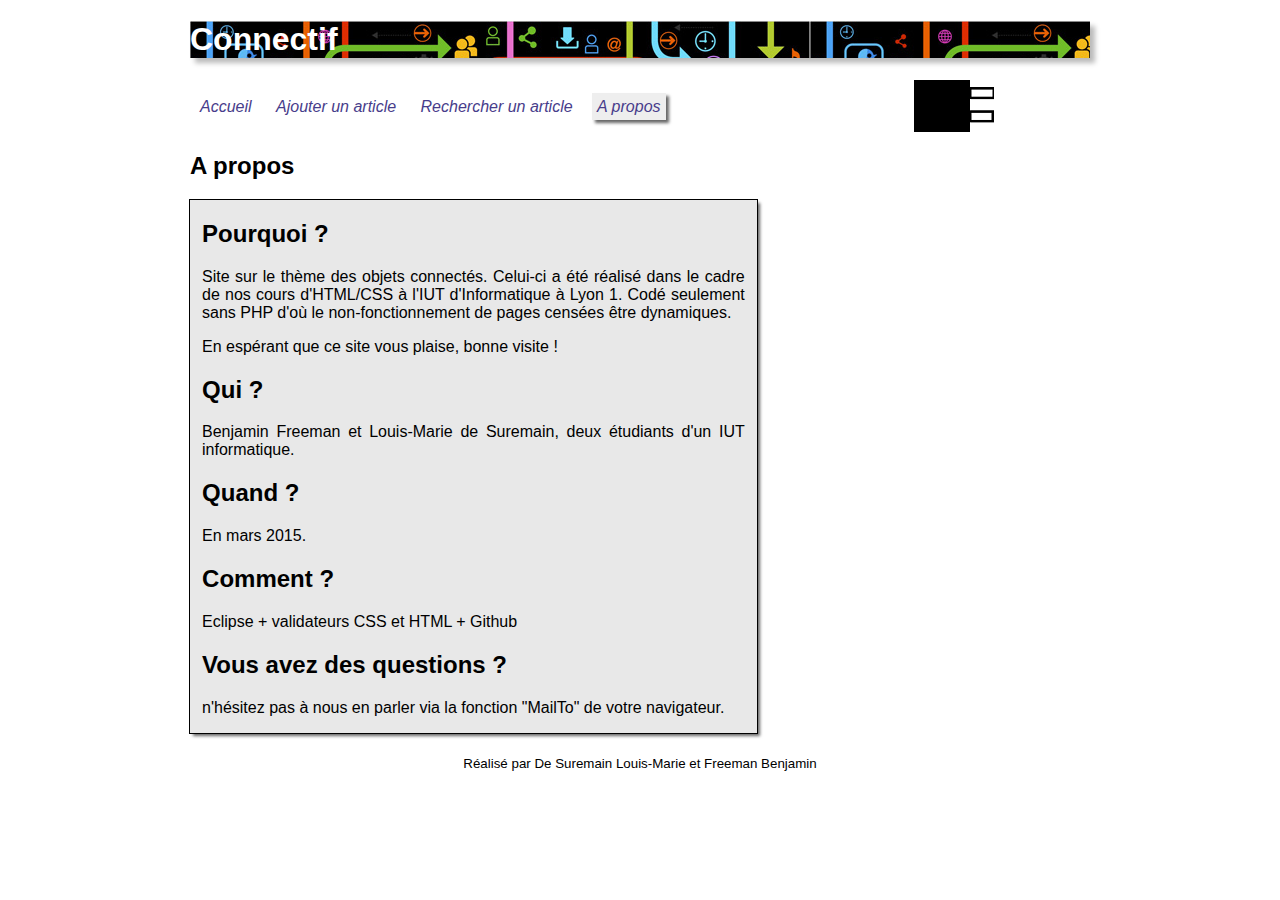
<file: apropos.html>
<!DOCTYPE html>
<html>

	<head>
		<title> Connectif </title>
		<meta charset="UTF-8">
		<link rel="stylesheet" type="text/css" href="ressources/style-projet.css">
	</head>

	<body>

		<header>
			<h1> Connectif </h1>
			<nav>
				<ul>
					<li> <a href="index.html"> Accueil </a> </li>
					<li> <a href="ajoutarticle.html"> Ajouter un article </a> </li>
					<li> <a href="rechercherarticle.html"> Rechercher un article </a> </li>
					<li> <a href="apropos.html" class="actuel"> A propos </a> </li>
				</ul>
	
				<img src="ressources/prise.png" alt="prise">
	
	
			</nav>
		</header>

		
		<section>
			<h2> A propos </h2>
			<article>
				<h2>Pourquoi ?</h2>
				<p>
					Site sur le thème des objets connectés. Celui-ci a été réalisé dans le cadre de nos cours d'HTML/CSS à l'IUT d'Informatique à Lyon 1. Codé seulement sans PHP d'où le non-fonctionnement de pages censées être dynamiques.  
				</p>
	
				<p>
					En espérant que ce site vous plaise, bonne visite !
				</p>
				<h2>Qui ?</h2>
				<p>
					Benjamin Freeman et Louis-Marie de Suremain, deux étudiants d'un IUT informatique.
				</p>				
				<h2>Quand ?</h2>
				<p>
					En mars 2015.
				</p>
				<h2>Comment ?</h2>
				<p>
					Eclipse + validateurs CSS et HTML + <a href="https://github.com/Beetix/Web-ObjetsCo">Github</a>
				</p>
				<h2>Vous avez des questions ?</h2>
				<p>
					n'hésitez pas à nous en parler via <a href="mailto:pigeon@univ.iut.extension.mail.info.com"> la fonction "MailTo"</a> de votre navigateur.
				</p>
			</article>
		</section>


		<footer>
			<p>Réalisé par De Suremain Louis-Marie et Freeman Benjamin </p>

		</footer>
</file>
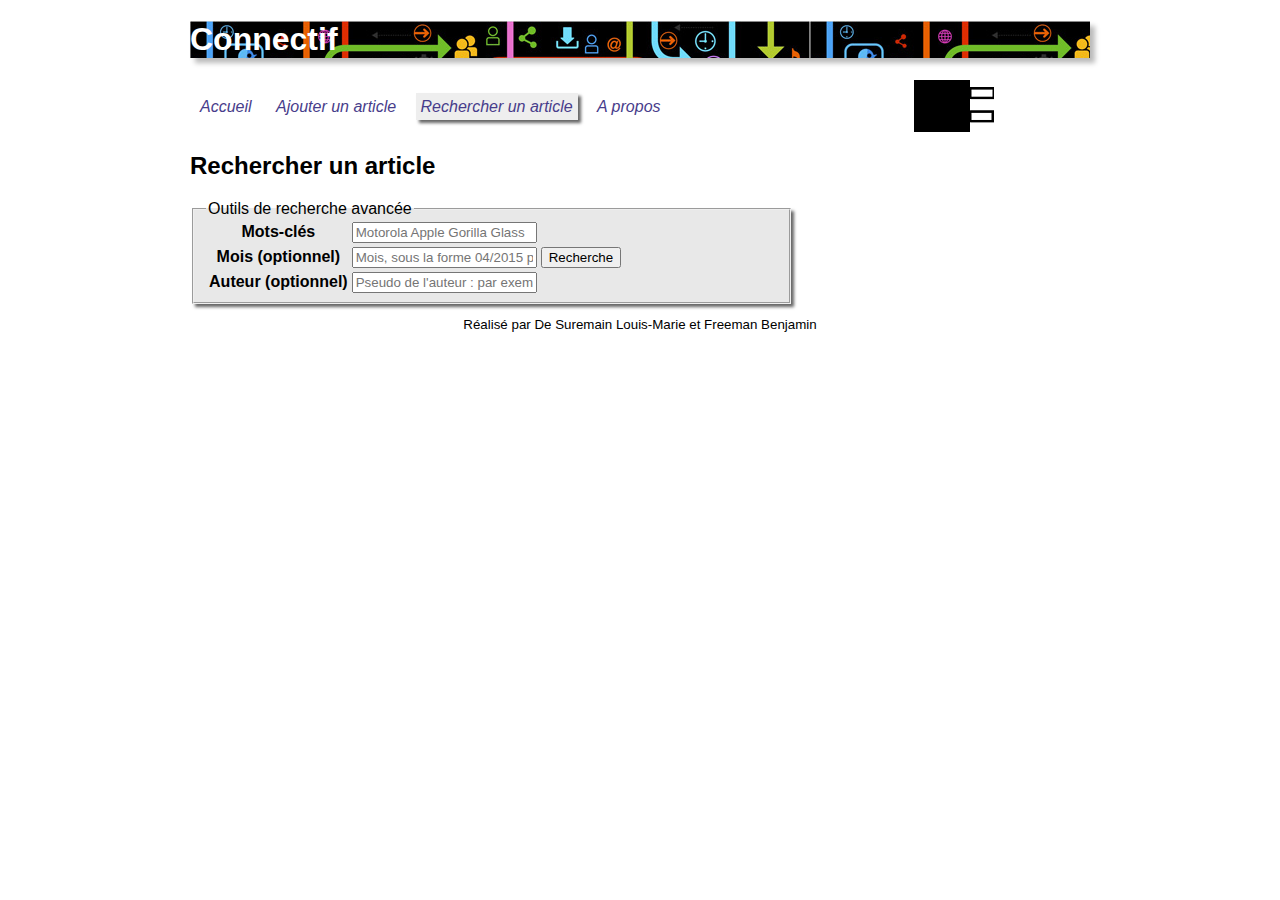
<file: rechercherarticle.html>
<!DOCTYPE html>
<html>

	<head>
		<title> Connectif </title>
		<meta charset="UTF-8">
		<link rel="stylesheet" type="text/css" href="ressources/style-projet.css">
	</head>

	<body>

		<header>
			<h1> Connectif </h1>
			<nav>
				<ul>
					<li> <a href="index.html"> Accueil </a> </li>
					<li> <a href="ajoutarticle.html"> Ajouter un article </a> </li>
					<li> <a href="rechercherarticle.html" class="actuel"> Rechercher un article </a> </li>
					<li> <a href="apropos.html"> A propos </a> </li>
				</ul>
	
				<img src="ressources/prise.png" alt="prise">
	
			</nav>
		</header>
		



		<section>
			<h2>Rechercher un article</h2>
			<form method="post" action="resultat_recherche.html">	
				<fieldset>
					<legend>Outils de recherche avancée</legend>				
						<table>
							<tr>
								<th>Mots-clés</th> 
								<td><input type="text" name="mot-cle" placeholder="Motorola Apple Gorilla Glass"></td>
								<td rowspan=3><button type="submit" value="rechercher">Recherche</button> </td>
							</tr>
							<tr>
								<th>Mois (optionnel)</th> 
								<td><input type="text" name="pseudo" placeholder="Mois, sous la forme 04/2015 pour Avril 2015."></td>
							</tr>
							<tr>
								<th>Auteur (optionnel)</th> 
								<td><input type="text" name="pseudo" placeholder="Pseudo de l'auteur : par exemple @BenjiLePatron"></td>
							</tr>
						</table>
					
				</fieldset>

			</form>	
		</section>

		<footer>
			<p>Réalisé par De Suremain Louis-Marie et Freeman Benjamin </p>

		</footer>
	</body>

</html>
</file>
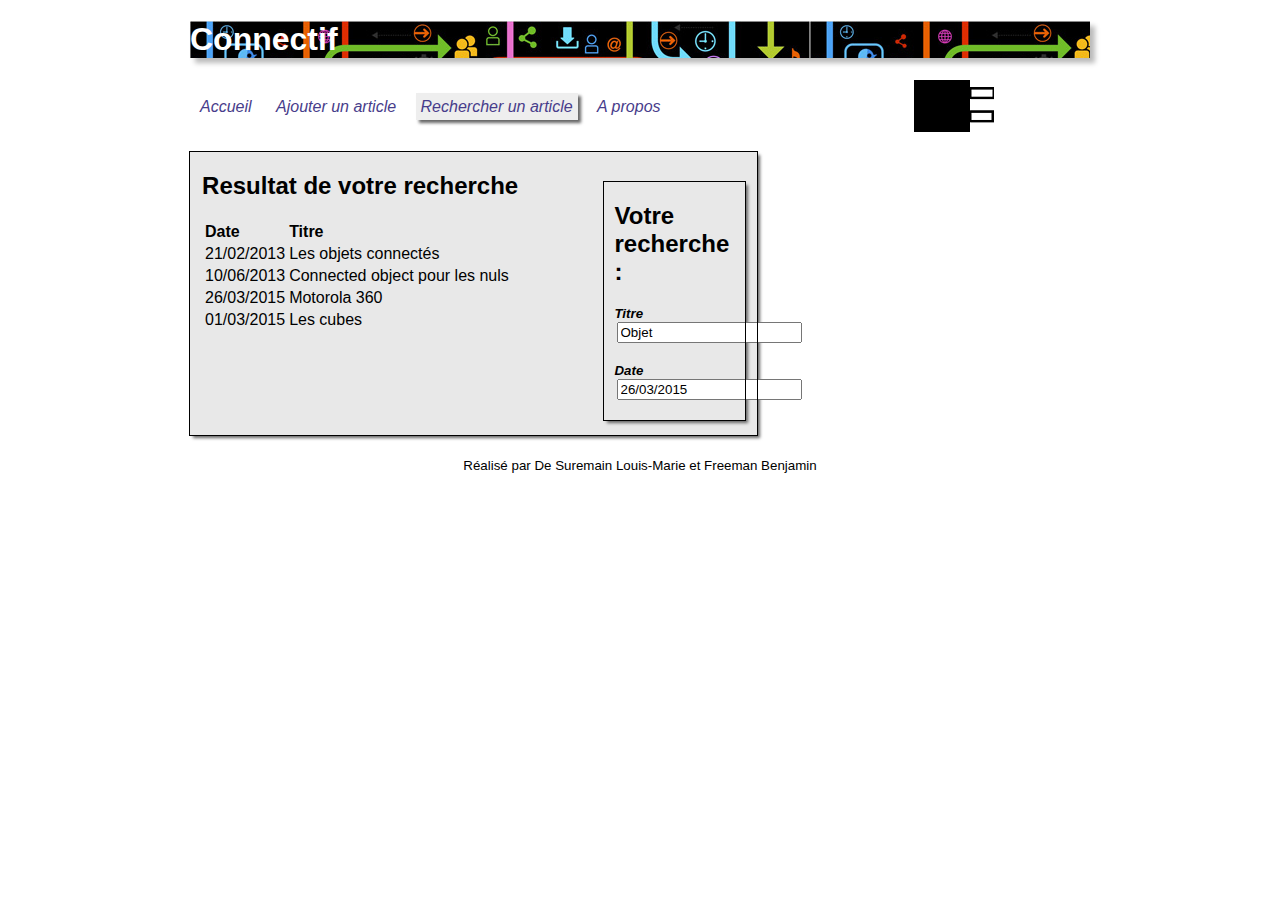
<file: resultat_recherche.html>
<!DOCTYPE html>
<html>

	<head>
		<title> Connectif </title>
		<meta charset="UTF-8">
		<link rel="stylesheet" type="text/css" href="ressources/style-projet.css">
	</head>

	<body>

		<header>
			<h1> Connectif </h1>
			<nav>
				<ul>
					<li> <a href="index.html"> Accueil </a> </li>
					<li> <a href="ajoutarticle.html"> Ajouter un article </a> </li>
					<li> <a href="rechercherarticle.html" class="actuel"> Rechercher un article </a> </li>
					<li> <a href="apropos.html"> A propos </a> </li>
				</ul>
	
				<img src="ressources/prise.png" alt="prise">
	
			</nav>
		</header>
		



		<section>
			<article>

			<aside>
				<h2>Votre recherche :</h2>
				<section>
					<h3><em>Titre</em></h3>
					<p> 
						<input type="text" value="Objet" >
					</p>
				</section>
				<section>
					<h3><em>Date</em></h3>
					<p> 
						<input type="text" value="26/03/2015" >
					</p>
				</section>
			</aside>
			

				<h2>Resultat de votre recherche</h2>
				
				
						<table>
							<tr>
								<th>Date</th> 
								<th>Titre</th> 

							</tr>
							<tr>
								<td>21/02/2013</td>
								<td>Les objets connectés</td>
							</tr>
							<tr>
								<td>10/06/2013</td>
								<td>Connected object pour les nuls</td>
							</tr>
							<tr>
								<td>26/03/2015</td>
								<td><a href="article.html">Motorola 360</a></td>
							</tr>
							<tr>
								<td>01/03/2015</td>
								<td>Les cubes</td>
							</tr>
						</table>
			</article>
		</section>

		<footer>
			<p>Réalisé par De Suremain Louis-Marie et Freeman Benjamin </p>

		</footer>
	</body>

</html>
</file>
<file: ressources/style-projet.css>
/** SPECIFIQUE **/
/* Titres color�s  */
#banniere > h2 {color:#a00e1d;}
#corps > aside > h2 {color:rgb(137, 61, 12)}
#corps > article > h2 {color:rgb(124,13,68)}

a { text-decoration:  none; color: inherit;  }


/** GENERAL **/


/* Corps */
 
body{ font-family: "Trebuchet MS",verdana, sans-serif; margin:auto; max-width:900px; min-width: 400px; padding: 0px 5px; }



/* Header */
header { margin-bottom: 5px; margin-top: 10px; width: 100%;}
	
header h1 { background-image : url("objets-noir.jpg"); box-shadow: 5px 5px 5px #bbbbbb; color: white; width: 100%; }


/* Menu horizontal */
nav { width: 100%; margin-bottom: 20px;}

nav ul{ border-bottom: 20px; border-image:url("fil.png") 231 5 ; border-top: 0px; display: inline-block; margin-left:auto; margin-right:auto; padding: 0px; width: 80% }

nav ul li { display: inherit; list-style-type : none; margin-left: 5px; margin-right: 5px; }

nav img { vertical-align: bottom;}

.actuel {background-color: #eeeeee ; box-shadow: 3px 3px 3px #666666;  }


/* Liens */
nav a {color: DarkSlateBlue; font-style:italic; padding: 5px; text-decoration:none; }

nav ul a:hover { background-color: #700b7d; color: white; box-shadow: 3px 3px 3px #666666; }


/* Banni�re */ 

#banniere{ background-color:rgb(232, 232, 232); box-shadow: 3px 3px 3px #666666; margin-bottom: 10px; padding:1px 2% 6px 2%; outline: 1px solid black;}

#banniere h1{ font-size: 1.2em; }



/* Article */

article { background-color:rgb(232, 232, 232); box-shadow: 3px 3px 3px #666666; display: inline-block; margin-bottom: 10px;  margin-right:2%; outline: 1px solid black; padding:0px 2% 0px 2% ; text-align:justify; width:90%; }

/*Pour les articles qui doivent cohabiter avec un menu lat�ral (le div nomm� corps)*/
body > article {  width: 67%; }
body > section {  width: 67%; }

article img { border-radius: 200px 200px; float: left; margin-right: 15px; margin:10px; max-height:300px;}
article > section { background-color:Gainsboro; float:left;padding: 5px; margin-bottom: 20px;}
article > section h2 { font-size: 1.2em; text-decoration: underline; }

article > section > p { font-size: 0.7em; text-align:justify;}
article > aside {margin-top:30px;}


/* News */

aside {  background-color:rgb(232, 232, 232); box-shadow: 3px 3px 3px #666666; display: inline-block; float:right; margin-bottom:15px; outline: 1px solid black; padding:0px 2% 0px 2% ; vertical-align: top; width: 22%;}

aside > section > p { margin : 1px 1px 20px 2px;}

aside > section > h3 {font-size:0.83em; margin:0px;}

/* Pied de page */
footer{ font-size:10pt; text-align:center; }



/* Formulaires */

fieldset {background-color:rgb(232, 232, 232); box-shadow: 3px 3px 3px #666666; margin-bottom: 10px; padding:1px 2% 6px 2%;}

/* Resultat recherche */

section#resultats table, section#resultats th,  section#resultats td {
   border: 1px solid black;
}



/** Responsive **/ 
@media screen and (max-width: 700px) {
	
	nav ul { width: 70%;} /*min-width:200px; width:70%*/
	nav ul li { background-color: #FDE5E5; border-bottom: 1px solid black;border-right: 1px solid darkgrey; display: block; margin-left: 0px; margin-right: 0px; margin-bottom:8px; text-align:center; width:100%; }
	nav a { padding: 2px; }
	body > article { width: 96%; margin-right:0px;}  /* Parce que le padding int�rieur est � 4% (100-2-2 = 96) */
	body > section { width: 96%; margin-right:0px;}
	aside { width: 96%;}
}
</file>
